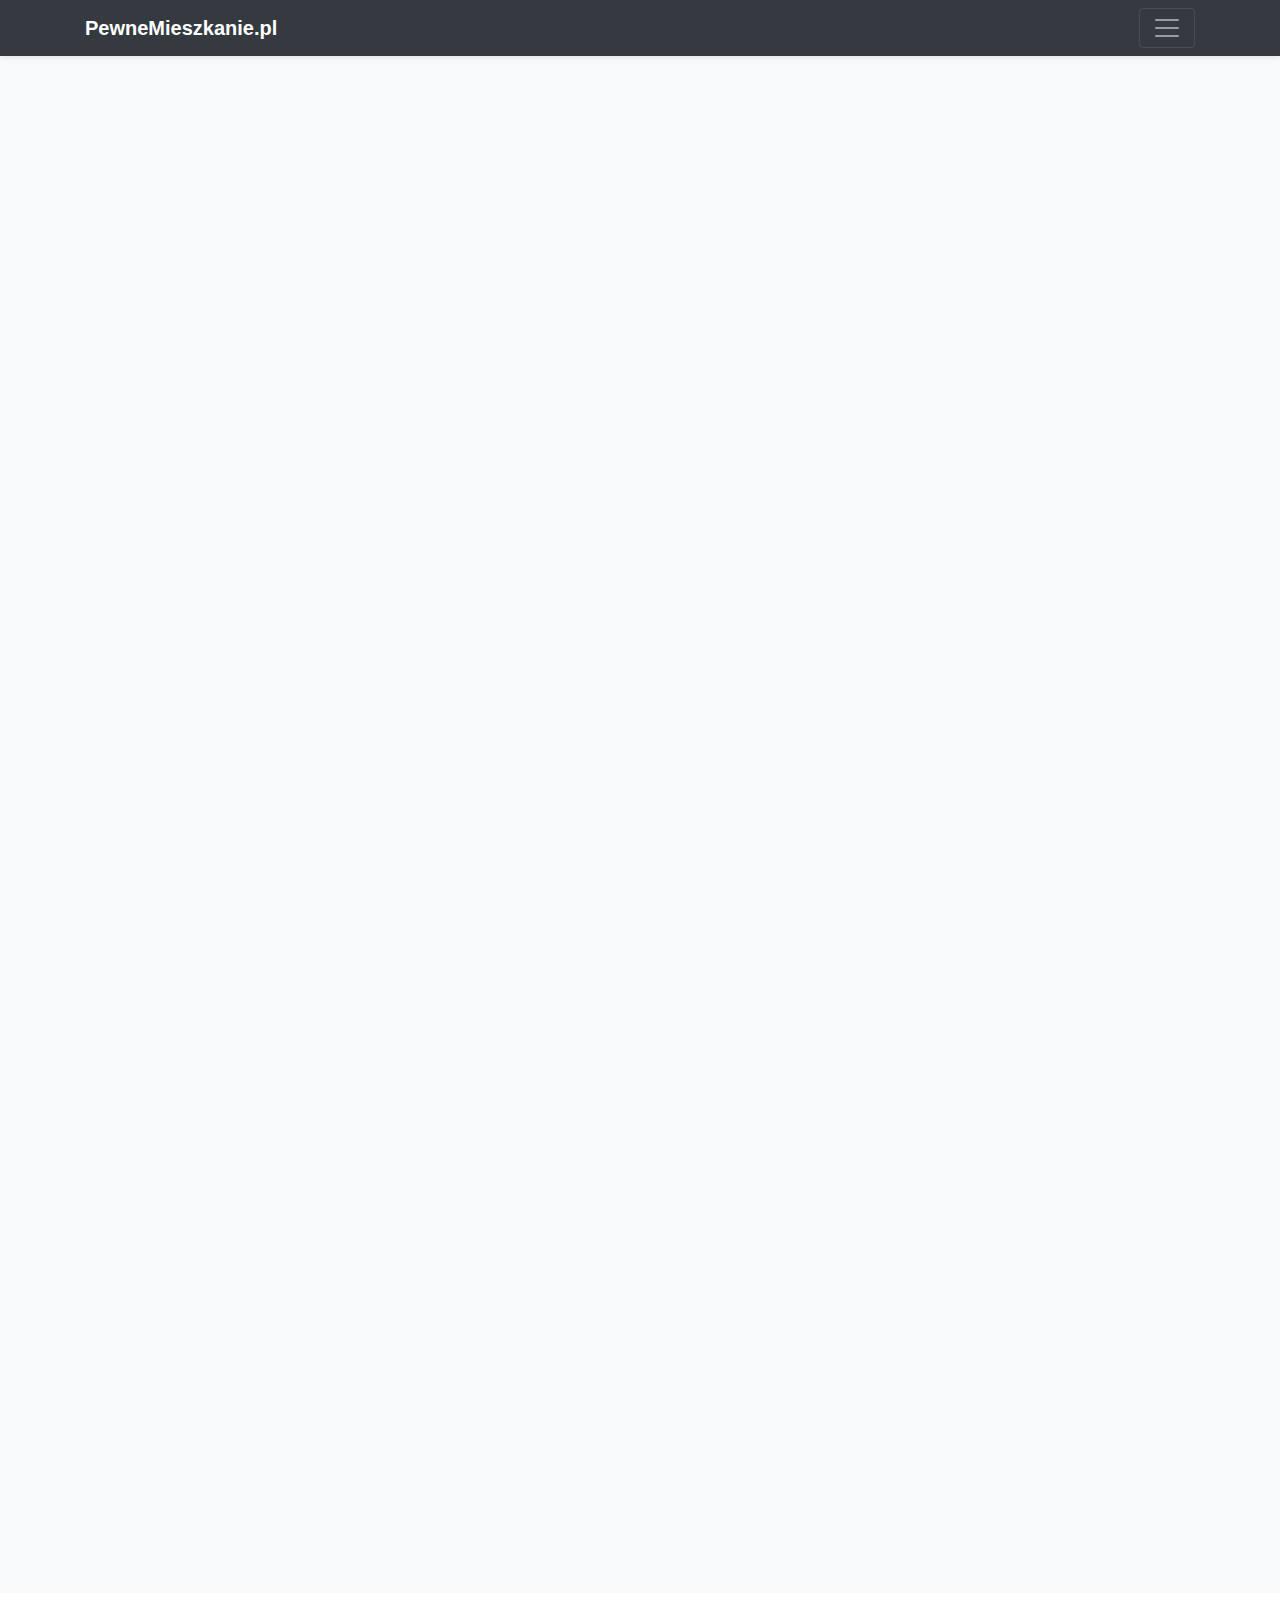
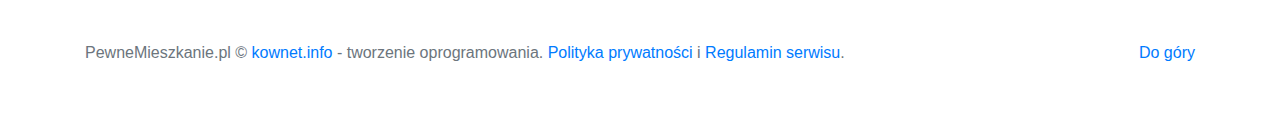
<file: src/index.html>
<!DOCTYPE html>
<html lang="en">

<head>

	<meta charset="utf-8" />
	<title>PewneMieszkanie.pl</title>
	<meta http-equiv="X-UA-Compatible" content="IE=edge,chrome=1">
	<meta name="viewport" content="width=device-width, initial-scale=1.0, maximum-scale=1.0, minimum-scale=1.0, user-scalable=no">
	<meta name="apple-mobile-web-app-capable" content="yes">
	<meta name="apple-touch-fullscreen" content="yes">
	<meta name="description" content="Śledzenie rynku wtórnego nieruchomości poprzez monitorowanie portali ogłoszeniowych dla parametrów zdefiniowanych przez klienta i informowanie klienta pocztą elektroniczną o nowych ogłoszeniach spełniających te kryteria.">
	<meta name="author" content="Tomasz Kowalczyk - https://kownet.info">
	<meta name="keywords" content="nieruchomości, najem, rynek wtórny, kupno, sprzedaż, długoterminowy, krótkoterminowy, flip, kawalerka, mieszkanie">

	<link rel="stylesheet" href="https://cdnjs.cloudflare.com/ajax/libs/twitter-bootstrap/4.3.1/css/bootstrap.min.css" integrity="sha256-YLGeXaapI0/5IgZopewRJcFXomhRMlYYjugPLSyNjTY="
	 crossorigin="anonymous" />

	<style>
		footer {
			padding-top: 3rem;
			padding-bottom: 3rem;
		}

		footer p {
			margin-bottom: .25rem;
		}
	</style>

</head>

<body>

	<!-- <div id="wrapper">
		<div class="centered">
		</div>
	</div> -->

	<header>
		<div class="collapse bg-dark" id="navbarHeader">
			<div class="container">
				<div class="row">
					<div class="col-sm-8 col-md-7 py-4">
						<h4 class="text-white">Usługa</h4>
						<p class="text-muted">
							Śledzenie rynku wtórnego nieruchomości poprzez monitorowanie portali ogłoszeniowych dla parametrów zdefiniowanych przez klienta
							i informowanie klienta pocztą elektroniczną o nowych ogłoszeniach spełniających te kryteria.
						</p>
					</div>
					<div class="col-sm-4 offset-md-1 py-4">
						<h4 class="text-white">Kontakt</h4>
						<ul class="list-unstyled">
							<li>
								<a href="https://www.facebook.com/PewneMieszkanie/" class="text-white">Polub nas na Facebook</a>
							</li>
							<li>
								<a href="mailto:tomek@kownet.info" class="text-white">Email</a>
							</li>
						</ul>
					</div>
				</div>
			</div>
		</div>
		<div class="navbar navbar-dark bg-dark shadow-sm">
			<div class="container d-flex justify-content-between">
				<a href="https://pewnemieszkanie.pl" class="navbar-brand d-flex align-items-center">
					<strong>PewneMieszkanie.pl</strong>
				</a>
				<button class="navbar-toggler" type="button" data-toggle="collapse" data-target="#navbarHeader" aria-controls="navbarHeader"
				 aria-expanded="false" aria-label="Toggle navigation">
					<span class="navbar-toggler-icon"></span>
				</button>
			</div>
		</div>
	</header>

	<main role="main">

		<div class="album py-4 bg-light">
			<div class="container">
				<div class="row">
					<div class="col col-lg-2">
					</div>
					<div class="col-md-auto">
						<iframe src="https://docs.google.com/forms/d/e/1FAIpQLSf2W93Q8leGtSRy0aMQsYWyFIiKz9YJ6RsnHjeZAMylNEkqOA/viewform?embedded=true"
						 width="640" height="1482" frameborder="0" marginheight="0" marginwidth="0">Loading...</iframe>
					</div>
					<div class="col col-lg-2">
					</div>
				</div>
			</div>
		</div>

	</main>

	<footer class="text-muted">
		<div class="container">
			<p class="float-right">
				<a href="#">Do góry</a>
			</p>
			<p>PewneMieszkanie.pl &copy;
				<a href="https://kownet.info">kownet.info</a> - tworzenie oprogramowania. 
				<a href="https://pewnemieszkanie.pl/docs/privacy-policy-pm-en.pdf">Polityka prywatności</a> i 
				<a href="https://pewnemieszkanie.pl/docs/terms-and-conditions-pm-en.pdf">Regulamin serwisu</a>.</p> 
		</div>
	</footer>

	<script src="https://cdnjs.cloudflare.com/ajax/libs/jquery/3.3.1/jquery.min.js" integrity="sha256-FgpCb/KJQlLNfOu91ta32o/NMZxltwRo8QtmkMRdAu8="
	 crossorigin="anonymous"></script>
	<script src="https://cdnjs.cloudflare.com/ajax/libs/twitter-bootstrap/4.3.1/js/bootstrap.min.js" integrity="sha256-CjSoeELFOcH0/uxWu6mC/Vlrc1AARqbm/jiiImDGV3s="
	 crossorigin="anonymous"></script>

</body>

</html>
</file>
